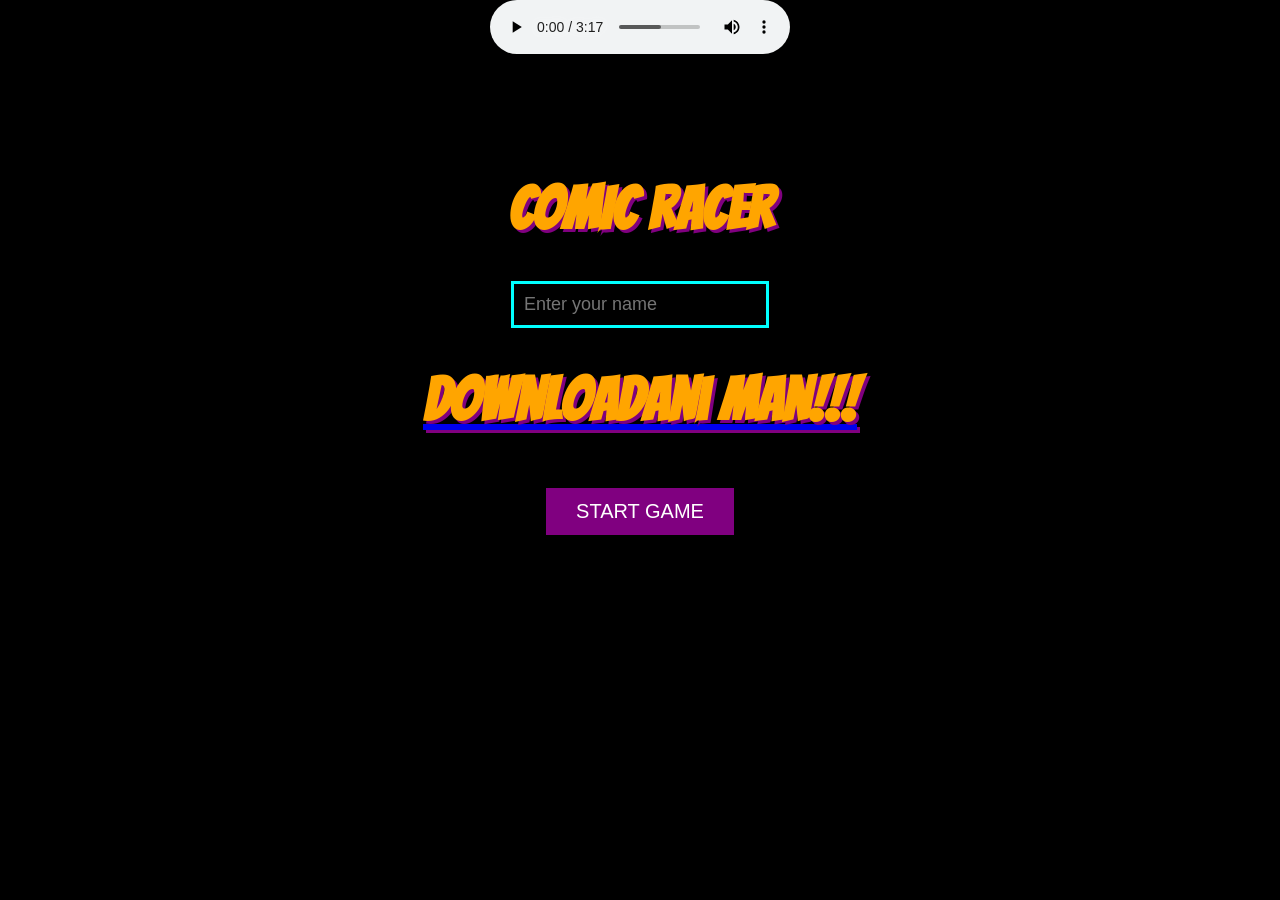
<file: index.html>
<!DOCTYPE html>
<html lang="en">
<head>
<link rel="icon" href="favicon.png" sizes="32x32">
<link rel="icon" href="favicon.png" sizes="192x192">
<link rel="apple-touch-icon" href="favicon.png">
<meta charset="UTF-8">
<title>Comic Racer</title>
<link rel="stylesheet" href="style.css">
<link href="https://fonts.googleapis.com/css2?family=Bangers&display=swap" rel="stylesheet">
</head>

<body>
<audio src="cover.mp3" controls loop download></audio>
<div id="startScreen">
<h1>COMIC RACER</h1>

<input id="playerName" placeholder="Enter your name">
  <a href="cover.mp3" download> <h1> Downloadani man!!!</h1></a>

<button onclick="startGame()">START GAME</button>

<p id="greeting"></p>
</div>

<div id="gameUI" class="hidden">

<div class="hud">
<span id="username"></span>
<span>Score: <span id="score">0</span></span>
<span>High Score: <span id="highScore">0</span></span>
</div>

<canvas id="gameCanvas" width="400" height="600"></canvas>

<!-- Android Controls -->
<div class="controls">
<button id="leftBtn">⬅</button>
<button id="rightBtn">➡</button>
</div>

</div>

<script src="game.js"></script>

</body>
</html>
</file>
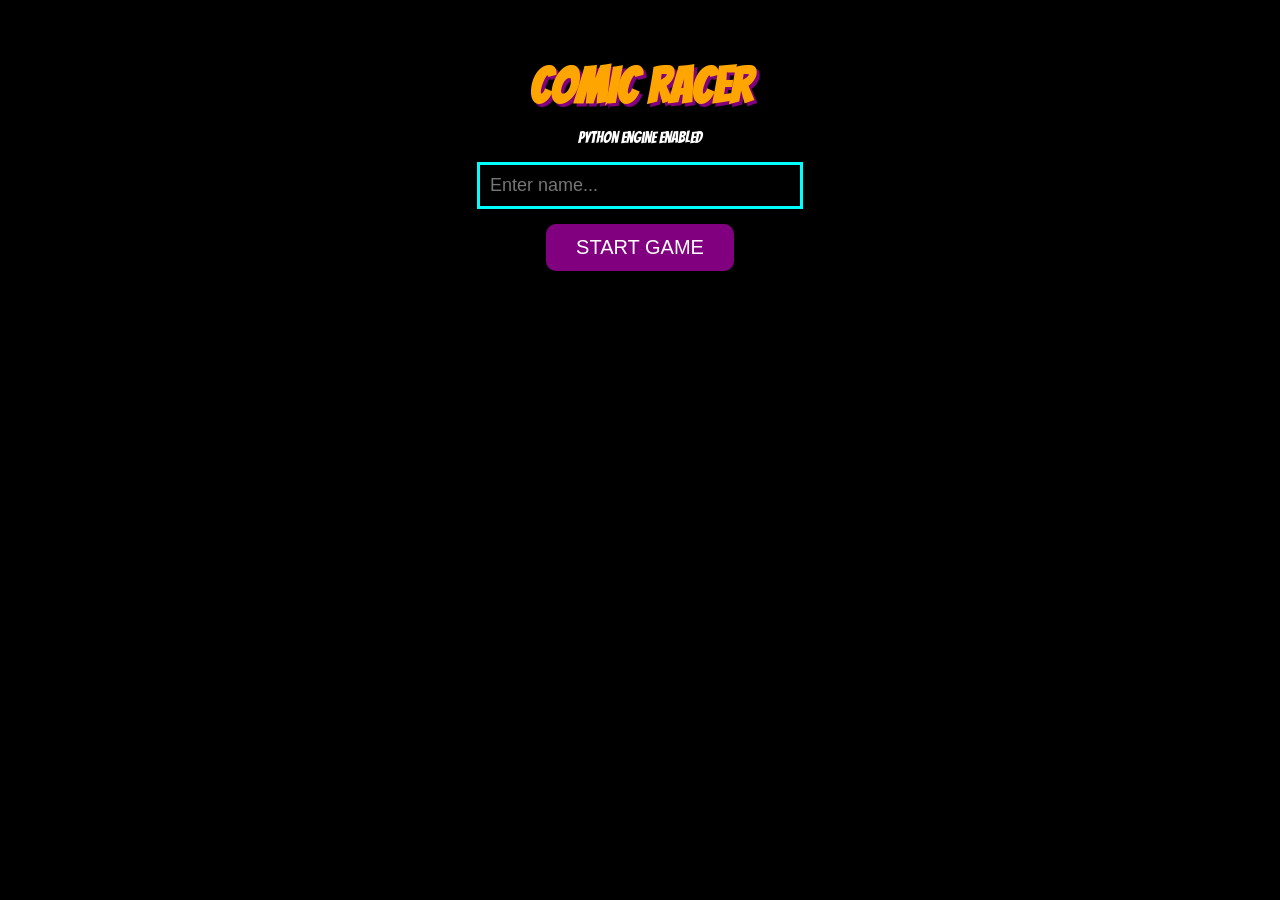
<file: Sample/index.html>
<!DOCTYPE html>
<html lang="en">
<head>
    <meta charset="UTF-8">
    <meta name="viewport" content="width=device-width, initial-scale=1.0, maximum-scale=1.0, user-scalable=no">
    <title>Comic Racer - Python Edition</title>
    
    <link rel="stylesheet" href="https://pyscript.net/releases/2024.1.1/core.css" />
    <script type="module" src="https://pyscript.net/releases/2024.1.1/core.js"></script>
    
    <link href="https://fonts.googleapis.com/css2?family=Bangers&display=swap" rel="stylesheet">
    
    <style>
        body { background: black; color: white; font-family: 'Bangers', cursive; text-align: center; margin: 0; overflow: hidden; }
        h1 { color: orange; font-size: 50px; text-shadow: 3px 3px purple; margin: 10px; }
        .hidden { display: none; }
        #startScreen { padding-top: 50px; }
        input { padding: 10px; font-size: 18px; border: 3px solid aqua; background: black; color: white; width: 80%; max-width: 300px; }
        button { padding: 12px 30px; font-size: 20px; background: purple; border: none; color: white; margin-top: 15px; border-radius: 10px; cursor: pointer; }
        .hud { display: flex; justify-content: space-around; background: purple; padding: 10px; font-size: 18px; }
        canvas { background: #000; border: 4px solid aqua; display: block; margin: 10px auto; max-width: 95vw; max-height: 65vh; }
        .controls { display: flex; justify-content: center; gap: 20px; padding-bottom: 20px; }
        .controls button { width: 100px; height: 70px; font-size: 30px; background: orange; border: 3px solid aqua; margin: 0; user-select: none; }
    </style>
</head>
<body>

<div id="startScreen">
    <h1>COMIC RACER</h1>
    <p>Python Engine Enabled</p>
    <input id="playerName" placeholder="Enter name..." maxlength="10">
    <br>
    <button id="startBtn">START GAME</button>
</div>

<div id="gameUI" class="hidden">
    <div class="hud">
        <span id="usernameDisplay"></span>
        <span>Score: <span id="scoreDisplay">0</span></span>
    </div>
    <canvas id="gameCanvas" width="400" height="600"></canvas>
    <div class="controls">
        <button id="leftBtn">⬅</button>
        <button id="rightBtn">➡</button>
    </div>
</div>

<script type="py">
from pyodide.ffi import create_proxy
from js import document, window, Image, requestAnimationFrame

# Game Setup
canvas = document.getElementById("gameCanvas")
ctx = canvas.getContext("2d")
score_display = document.getElementById("scoreDisplay")

car_x = 175
car_width = 50
car_height = 90
obstacles = []
score = 0
speed = 5
game_running = False
move_left = False
move_right = False

# Load Images
player_img = Image.new()
player_img.src = "character.jpg"
enemy_img = Image.new()
enemy_img.src = "enermy.jpg"

def start_game(event):
    global game_running
    name = document.getElementById("playerName").value
    if not name:
        window.alert("Enter your name!")
        return
    
    document.getElementById("usernameDisplay").innerText = name
    document.getElementById("startScreen").classList.add("hidden")
    document.getElementById("gameUI").classList.remove("hidden")
    
    game_running = True
    requestAnimationFrame(create_proxy(game_loop))

def game_loop(time):
    global car_x, score, speed, game_running
    
    if not game_running:
        return

    ctx.clearRect(0, 0, canvas.width, canvas.height)

    # Move Player
    if move_left and car_x > 0: car_x -= 8
    if move_right and car_x < canvas.width - car_width: car_x += 8

    # Draw Player (Handles low-quality image loading)
    if player_img.complete:
        ctx.drawImage(player_img, car_x, 480, car_width, car_height)
    else:
        ctx.fillStyle = "orange"
        ctx.fillRect(car_x, 480, car_width, car_height)

    # Draw & Move Obstacles
    import random
    if random.random() < 0.02:
        obstacles.append({'x': random.random() * (canvas.width - car_width), 'y': -100})

    for o in obstacles[:]:
        if enemy_img.complete:
            ctx.drawImage(enemy_img, o['x'], o['y'], car_width, car_height)
        else:
            ctx.fillStyle = "red"
            ctx.fillRect(o['x'], o['y'], car_width, car_height)
        
        o['y'] += speed
        
        # Collision
        if car_x < o['x'] + car_width and car_x + car_width > o['x'] and \
           480 < o['y'] + car_height and 480 + car_height > o['y']:
            game_running = False
            window.alert(f"Game Over! Score: {int(score)}")
            window.location.reload()

        if o['y'] > canvas.height:
            obstacles.remove(o)

    score += 1
    speed += 0.001
    score_display.innerText = str(int(score))
    
    requestAnimationFrame(create_proxy(game_loop))

# Movement Control Functions
def set_left(val): 
    global move_left
    move_left = val
def set_right(val): 
    global move_right
    move_right = val

# Attach Events
document.getElementById("startBtn").onclick = create_proxy(start_game)

# Mobile Controls
def handle_left_down(e): set_left(True)
def handle_left_up(e): set_left(False)
def handle_right_down(e): set_right(True)
def handle_right_up(e): set_right(False)

document.getElementById("leftBtn").onmousedown = create_proxy(handle_left_down)
document.getElementById("leftBtn").onmouseup = create_proxy(handle_left_up)
document.getElementById("rightBtn").onmousedown = create_proxy(handle_right_down)
document.getElementById("rightBtn").onmouseup = create_proxy(handle_right_up)

# Keyboard support
def on_keydown(e):
    if e.key == "ArrowLeft": set_left(True)
    if e.key == "ArrowRight": set_right(True)
def on_keyup(e):
    if e.key == "ArrowLeft": set_left(False)
    if e.key == "ArrowRight": set_right(False)

window.addEventListener("keydown", create_proxy(on_keydown))
window.addEventListener("keyup", create_proxy(on_keyup))
</script>

</body>
</html>
</file>
<file: style.css>
body{
background:black;
color:white;
font-family:'Bangers',cursive;
text-align:center;
margin:0;
}

h1{
color:orange;
font-size:60px;
text-shadow:3px 3px purple;
}

.hidden{
display:none;
}

#startScreen{
margin-top:120px;
}

input{
padding:10px;
font-size:18px;
border:3px solid aqua;
background:black;
color:white;
}

button{
padding:12px 30px;
font-size:20px;
background:purple;
border:none;
color:white;
cursor:pointer;
margin-top:15px;
}

button:hover{
background:orange;
}

.hud{
display:flex;
justify-content:space-around;
background:purple;
padding:10px;
font-size:20px;
}

canvas{
background:#111;
border:5px solid aqua;
display:block;
margin:auto;
}

/* Android Controls */

.controls{
display:flex;
justify-content:space-between;
width:300px;
margin:20px auto;
}

.controls button{
width:120px;
height:80px;
font-size:40px;
background:orange;
border:4px solid aqua;
border-radius:15px;
}

.controls button:active{
background:purple;
}
</file>
